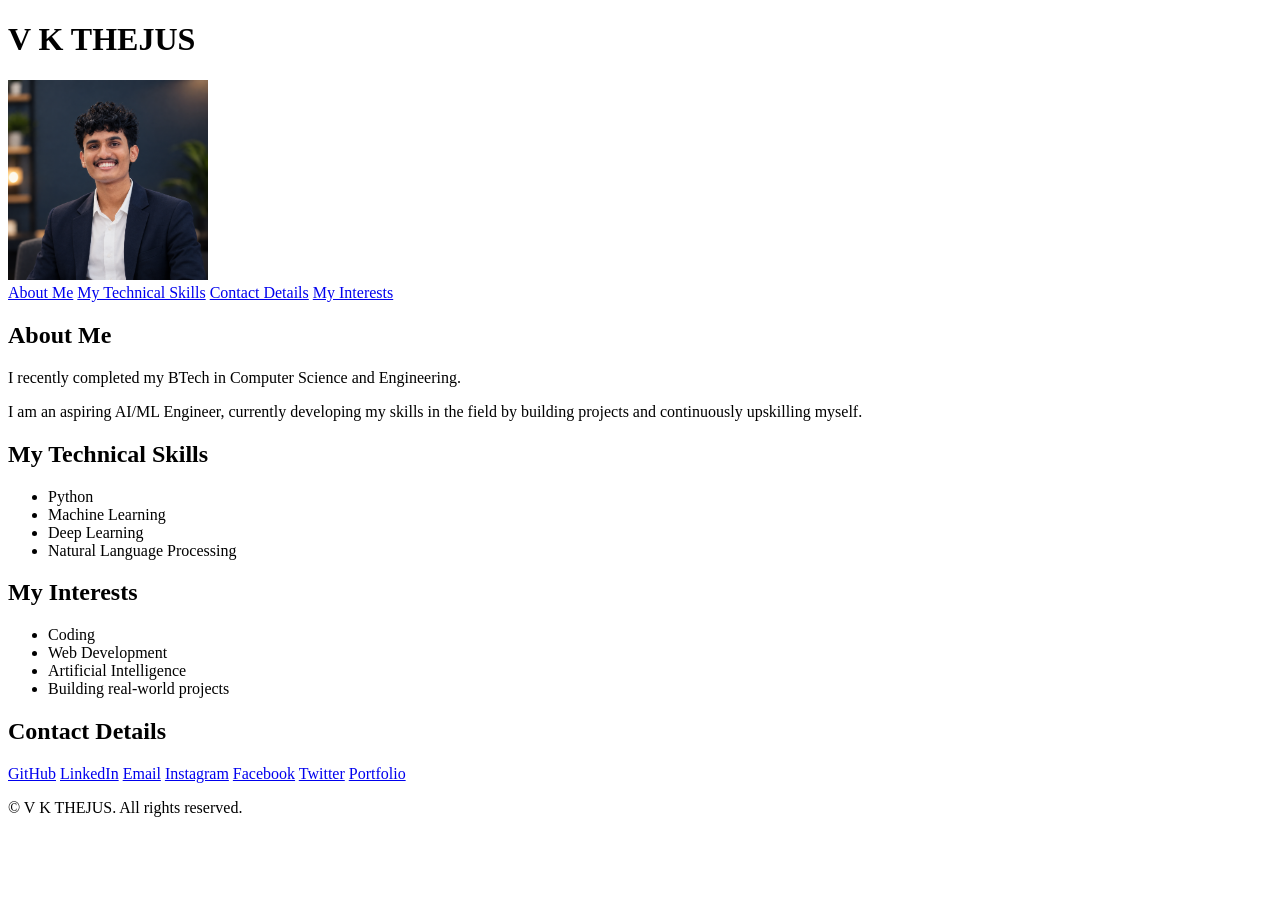
<file: 01_Lesson/index.html>
<!DOCTYPE html>
<html>
  <head>
    <title>My Profile</title>
  </head>

  <body>
    <header>
      <h1>V K THEJUS</h1>
      <img src="profileimg.png" alt="Profile Image" width="200" height="200">
      <nav>
        <a href="#about">About Me</a>
        <a href="#skills">My Technical Skills</a>
        <a href="#contact">Contact Details</a>
        <a href="#interests">My Interests</a>
      </nav>
    </header>
    <main>
        <section>
            <h2 id="about">About Me</h2>

            <p>I recently completed my BTech in Computer Science and Engineering.</p>

            <p>
            I am an aspiring AI/ML Engineer, currently developing my skills in the
            field by building projects and continuously upskilling myself.
            </p>
        </section>
        <section>
            <h2 id="skills">My Technical Skills</h2>
            <ul>
                <li>Python</li>
                <li>Machine Learning</li>
                <li>Deep Learning</li>
                <li>Natural Language Processing</li>
            </ul>
        </section>
        <section>
            <h2 id="interests">My Interests</h2>
            <ul>
                <li class="interest">Coding</li>
                <li class="interest">Web Development</li>
                <li class="interest">Artificial Intelligence</li>
                <li class="interest">Building real-world projects</li>
            </ul>
        </section>
        <section>
            <h2 id="contact">Contact Details</h2>

            <a href="https://github.com/theejjuss">GitHub</a>
            <a href="https://www.linkedin.com/in/vkthejus/">LinkedIn</a>
            <a href="mailto:thejusavkkannur@gmail.com">Email</a>
            <a href="https://www.instagram.com/theejjuss/">Instagram</a>
            <a href="https://www.facebook.com/theejjuss">Facebook</a>
            <a href="https://twitter.com/theejjuss">Twitter</a>
            <a href="https://vkthejus.netlify.app/">Portfolio</a>
        </section>
        
    </main>
    <footer>
        <p>©  V K THEJUS. All rights reserved.</p>
    </footer>
  </body>
</html>
</file>
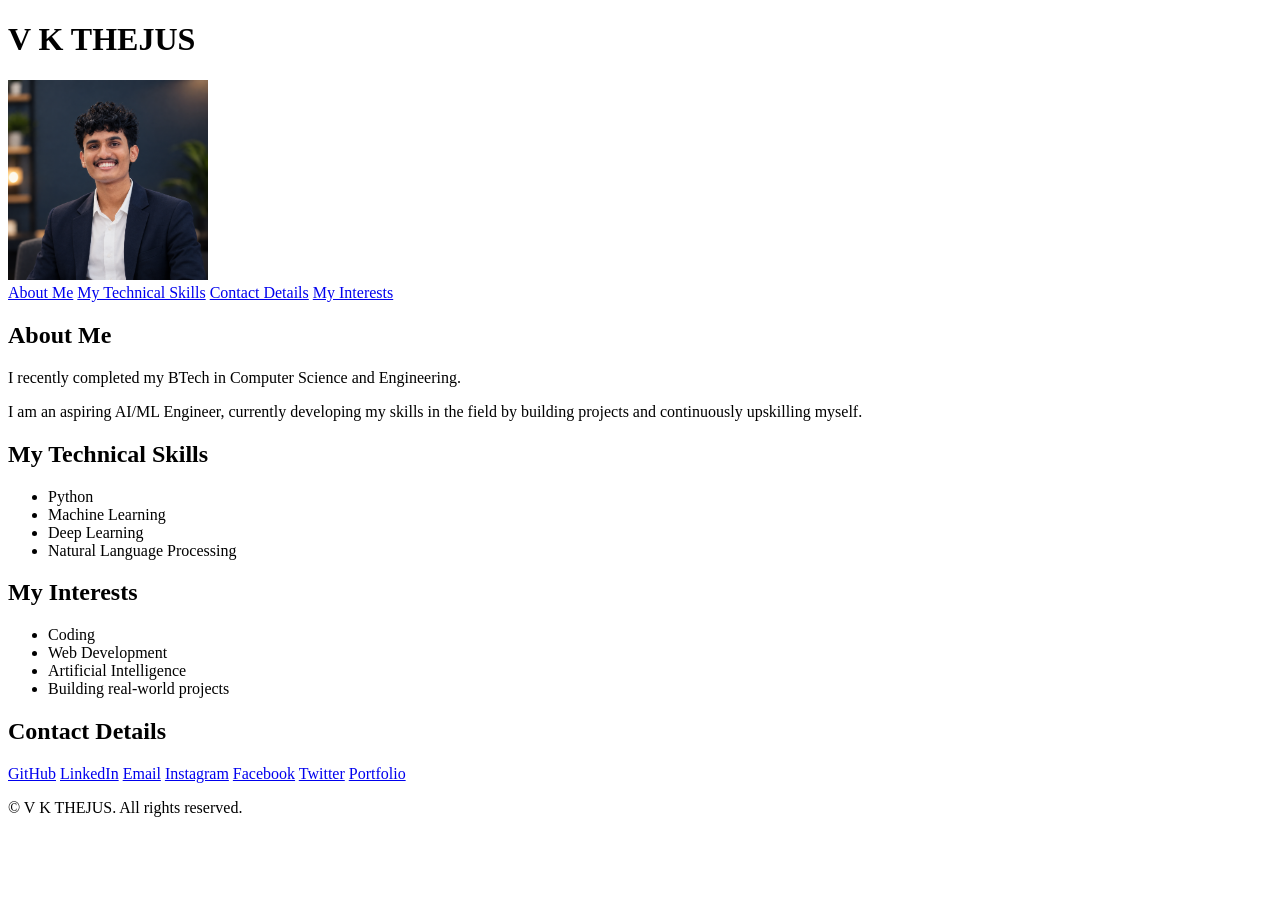
<file: 01_Project/index.html>
<!DOCTYPE html>
<html>
  <head>
    <title>My Profile</title>
  </head>

  <body>
    <header>
      <h1 >V K THEJUS</h1>
      <img src="profileimg.png" alt="Profile Image" width="200" height="200">
      <nav>
        <a href="#about">About Me</a>
        <a href="#skills">My Technical Skills</a>
        <a href="#contact">Contact Details</a>
        <a href="#interests">My Interests</a>
      </nav>
    </header>
    <main>
        <section>
            <h2 id="about">About Me</h2>

            <p>I recently completed my BTech in Computer Science and Engineering.</p>

            <p>
            I am an aspiring AI/ML Engineer, currently developing my skills in the
            field by building projects and continuously upskilling myself.
            </p>
        </section>
        <section>
            <h2 id="skills">My Technical Skills</h2>
            <ul>
                <li>Python</li>
                <li>Machine Learning</li>
                <li>Deep Learning</li>
                <li>Natural Language Processing</li>
            </ul>
        </section>
        <section>
            <h2 id="interests">My Interests</h2>
            <ul>
                <li class="interest">Coding</li>
                <li class="interest">Web Development</li>
                <li class="interest">Artificial Intelligence</li>
                <li class="interest">Building real-world projects</li>
            </ul>
        </section>
        <section>
            <h2 id="contact">Contact Details</h2>

            <a href="https://github.com/theejjuss">GitHub</a>
            <a href="https://www.linkedin.com/in/vkthejus/">LinkedIn</a>
            <a href="mailto:thejusavkkannur@gmail.com">Email</a>
            <a href="https://www.instagram.com/theejjuss/">Instagram</a>
            <a href="https://www.facebook.com/theejjuss">Facebook</a>
            <a href="https://twitter.com/theejjuss">Twitter</a>
            <a href="https://vkthejus.netlify.app/">Portfolio</a>
        </section>
        
    </main>
    <footer>
        <p>©  V K THEJUS. All rights reserved.</p>
    </footer>
  </body>
</html>
</file>
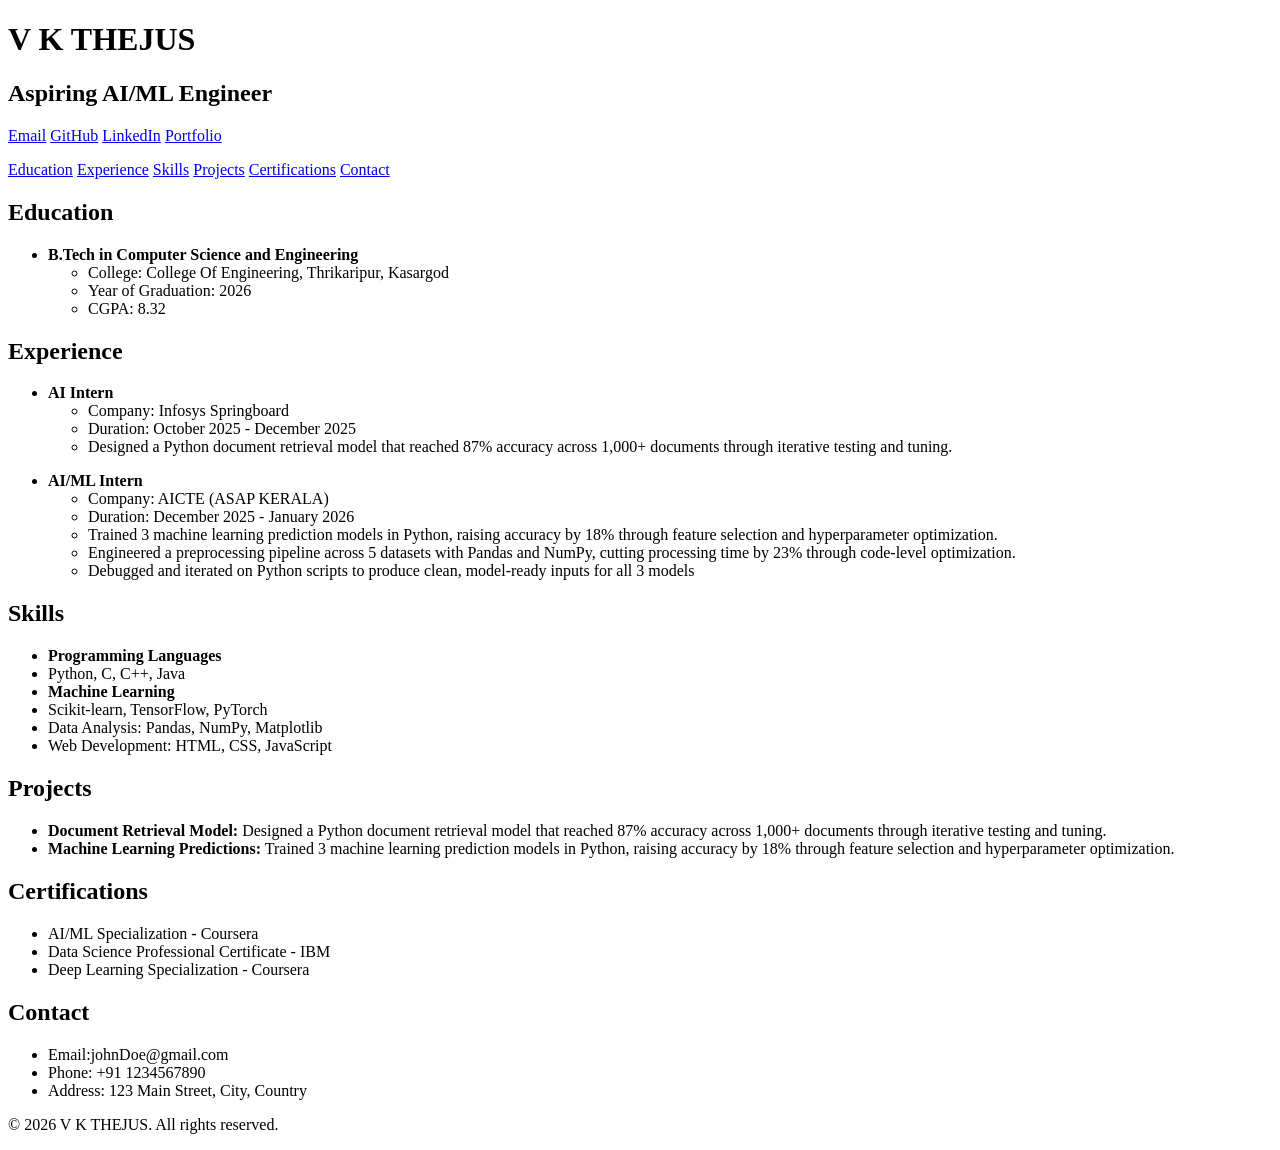
<file: 02_Project/resume.html>
<!doctype html>
<html>
  <head>
    <title>V K THEJUS- Resume</title>
  </head>
  <body>
    <header>
      <h1 >V K THEJUS</h1>
      <h2>Aspiring AI/ML Engineer</h2>
      <p>
        <a href="mailto:thejusavkkannur@gmail.com">Email</a>
        <a href="https://github.com/theejjus">GitHub</a>
        <a href="https://www.linkedin.com/in/vkthejus/">LinkedIn</a>
        <a href="https://vkthejus.netlify.app/">Portfolio</a>
      </p>
      <nav>
        <a href="#education">Education</a>
        <a href="#experience">Experience</a>
        <a href="#skills">Skills</a>
        <a href="#projects">Projects</a>
        <a href="#certifications">Certifications</a>
        <a href="#contact">Contact</a>
    </nav>
    </header>
    <main>
        <section id="education">
            <h2>Education</h2>
            <ul>
                <li>
                    <strong>B.Tech in Computer Science and Engineering</strong>
           
                    <ul>
                        <li>College: College Of Engineering, Thrikaripur, Kasargod</li>
                        <li>Year of Graduation: 2026</li>
                        <li>CGPA: 8.32</li>
                    </ul>
                </li>
            </ul>
        </section>
        <section id="experience">
            <h2>Experience</h2>
            <ul>
                <li>
                    <strong>AI Intern</strong>
               
                    <ul>
                        <li>Company: Infosys Springboard</li>
                        <li>Duration: October 2025 - December 2025</li>
                        <li>Designed a Python document retrieval model that reached 87% accuracy across 1,000+ documents through iterative testing and tuning.</li>
                    </ul>
                </li>
            </ul>
                
            <ul>
                <li>
                    <strong>AI/ML Intern</strong>
                    <ul>
                        <li>Company: AICTE (ASAP KERALA)</li>
                        <li>Duration: December 2025 - January 2026</li>
                        <li>
                            Trained 3 machine learning prediction models in Python, raising
                            accuracy by 18% through feature selection and hyperparameter
                            optimization.
                        </li>
                        <li>
                            Engineered a preprocessing pipeline across 5 datasets with Pandas
                            and NumPy, cutting processing time by 23% through code-level
                            optimization.
                        </li>
                        <li>
                            Debugged and iterated on Python scripts to produce clean,
                            model-ready inputs for all 3 models
                        </li>
                    </ul>
                </li>
            </ul>
        </section>
        <section id="skills">
            <h2>Skills</h2>
            <ul>
                <li>
                   <strong>Programming Languages </strong>
                    <li>Python, C, C++, Java</li>
                    <li>
                        <strong>Machine Learning </strong>
                        <li>Scikit-learn, TensorFlow, PyTorch</li>
                    </li>
                    <li>Data Analysis: Pandas, NumPy, Matplotlib</li>
                    <li>Web Development: HTML, CSS, JavaScript</li>
                </li>

            </ul>
        </section>
        <section id="projects">
            <h2>Projects</h2>
            <ul>
            <li>
                <strong>Document Retrieval Model:</strong> Designed a Python document retrieval model that reached 87% accuracy across 1,000+ documents through iterative testing and tuning.
            </li>
            <li>
                <strong>Machine Learning Predictions:</strong> Trained 3 machine learning prediction models in Python, raising accuracy by 18% through feature selection and hyperparameter optimization.
            </li>
            </ul>
        </section>
        <section id="certifications">
            <h2>Certifications</h2>
            <ul>
            <li>AI/ML Specialization - Coursera</li>
            <li>Data Science Professional Certificate - IBM</li>
            <li>Deep Learning Specialization - Coursera</li>
            </ul>
        </section>
        <section id="contact">
            <h2>Contact</h2>
            <ul>
            <li>Email:johnDoe@gmail.com</li>
            <li>Phone: +91 1234567890</li>
            <li>Address: 123 Main Street, City, Country</li>
            </ul>
        </section>
    </main>
    <footer>
        <p>&copy; 2026 V K THEJUS. All rights reserved.</p>
    </footer>
  </body>
</html>
</file>
